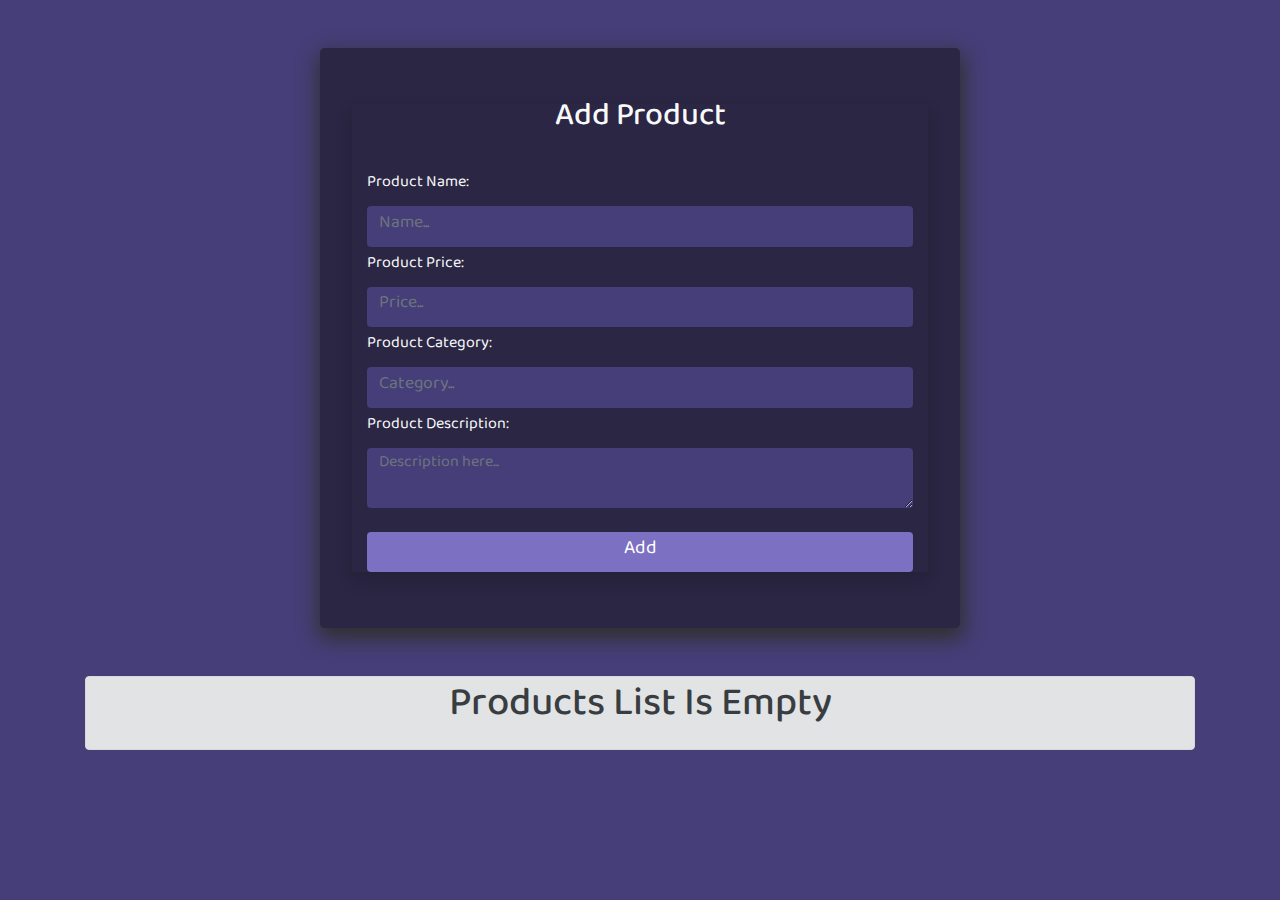
<file: index.html>
<!DOCTYPE html>
<html lang="en">

<head>
    <meta charset="UTF-8">
    <meta name="viewport" content="width=device-width, initial-scale=1.0">
    <meta http-equiv="X-UA-Compatible" content="ie=edge">
    <meta name="Description" content="Enter your description here" />
    <link rel="stylesheet" href="https://cdnjs.cloudflare.com/ajax/libs/twitter-bootstrap/4.6.0/css/bootstrap.min.css">
    <link rel="stylesheet" href="https://cdnjs.cloudflare.com/ajax/libs/font-awesome/5.15.3/css/all.min.css">
    <link rel="stylesheet" href="style.css">
    <title>CRUD App</title>
</head>

<body>
    <!-- <h1 class="my-5 text-center text-light">Manage Products</h1> -->
    <div class="wrapper my-5">

        <div class="container text-light my-4 shadow">

            <h2 class="text-center">Add Product</h2>
            <div class="productsForm  pt-4">
                <label>Product Name:</label>
                <input type="text" id="productNameInput" class="form-control mb-2" placeholder="Name..."
                    autocomplete="off">

                <label>Product Price:</label>
                <input type="number" id="productPriceInput" class="form-control mb-2" placeholder="Price...">

                <label>Product Category:</label>
                <input type="text" id="productCategoryInput" class="form-control mb-2" placeholder="Category..."
                    autocomplete="off">

                <label>Product Description:</label>
                <textarea type="text" id="productDescInput" class="form-control mb-2"
                    style="background-color:#463e78; border: none;color: #bcf6e0;"
                    placeholder="Description here..."></textarea>

                <button id="addBtn" class="btn btn-info mt-4 btn-block">Add</button>

                <h4 class="text-danger pt-4 errorMsg">All fields are required</h4>
            </div>
        </div>


    </div>

    <div class="container-fluid text-light p-5 displayAllProducts">
        <h2 class="text-center text-light ">All Products</h2>
        <div class="wrapper">
            <header class="text-center text-light mb-4">
                <div class="search">
                    <input type="text" class="form-control m-auto" name="search" placeholder="Search Product..."
                        autocomplete="off" onkeyup="searchProduct(this.value)">
                </div>
            </header>
        </div>
        <div id="showProducts" style="border: none; box-shadow: none;">
            <table class="table border shadow text-center table-responsive-sm" style="background-color: #463e78">
                <thead class="text-light">
                    <tr class=" bg-secondary ">
                        <th>Index</th>
                        <th>Name</th>
                        <th>Price</th>
                        <th>Category</th>
                        <th>Description</th>
                        <th>Manage</th>
                    </tr>
                </thead>

                <tbody class="table-striped" id="tableBody">

                </tbody>
            </table>
        </div>
    </div>
    <div class="container displayErrorMsg">
        <h1 class="my-5 text-center  alert alert-secondary">Products List Is Empty</h1>
    </div>





    <script src="https://cdnjs.cloudflare.com/ajax/libs/jquery/3.5.1/jquery.slim.min.js"></script>
    <script src="https://cdnjs.cloudflare.com/ajax/libs/popper.js/1.16.1/umd/popper.min.js"></script>
    <script src="https://cdnjs.cloudflare.com/ajax/libs/twitter-bootstrap/4.6.0/js/bootstrap.min.js"></script>
    <script src="script.js"></script>
</body>

</html>
</file>
<file: style.css>
@import url("https://fonts.googleapis.com/css2?family=Baloo+Tammudu+2&display=swap");
@import url("https://fonts.googleapis.com/css2?family=Handlee&display=swap");

body {
  background-color: #463e78;
  font-family: "Baloo Tammudu 2", cursive;
}
.wrapper {
  width: 100%;
  max-width: 50%;
  margin: auto;
  background-color: #2a2643;
  border-radius: 5px;
  padding: 2rem;
  box-shadow: 1px 8px 20px 3px #303030 !important;
}

input,
input[type="text"],
input[type="text"]:focus,
input[type="number"],
input[type="number"]:focus {
  border: none;
  background-color: #463e78;
  color: #bcf6e0;
  font-size: 1.1rem;
}
.errorMsg {
  display: none;
}
.showErrorMsg {
  display: block;
}
table {
  max-width: 1000px;
  width: 100%;
  margin: auto;
}
.btn-info {
  background-color: #7c70c2;
  font-size: 1.2rem;
  border: none;
}
.btn-info:hover,
.btn-info:focus {
  background-color: #5b4fa6;
  border: none;
}

.container-fluid {
  background-color: #2a2643;
}

.deleteBtn,
.editBtn {
  background-color: transparent;
  border: none;
}

.displayErrorMsg {
  display: none;
}
.displayAllProducts {
  display: none;
}

.show {
  display: block;
}

@media screen and (max-width: 1000px) {
  .wrapper {
    max-width: 70%;
  }
}

@media screen and (max-width: 768px) {
  .wrapper {
    max-width: 80%;
  }
}
</file>
